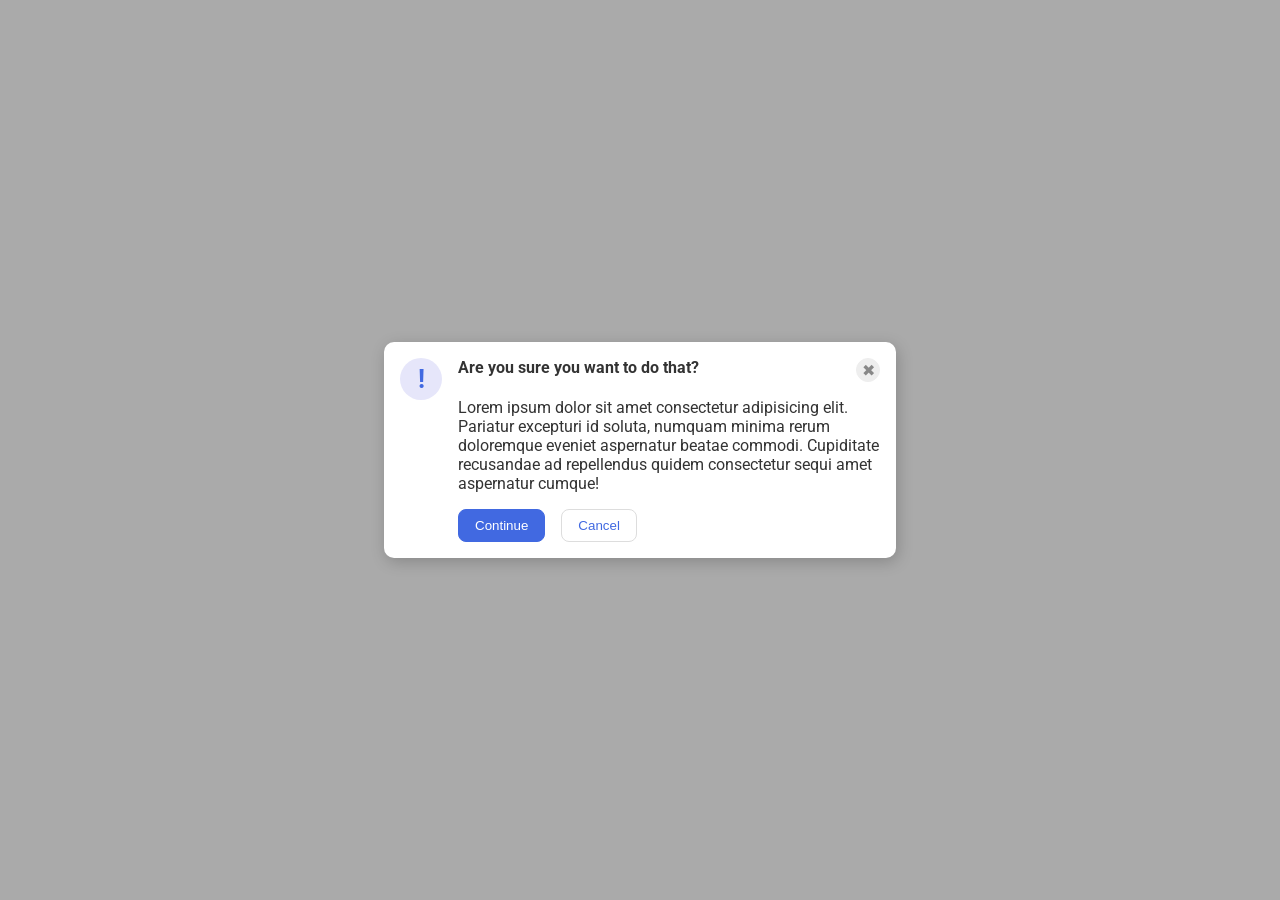
<file: foundations/flex/05-flex-modal/index.html>
<!DOCTYPE html>
<html lang="en">
  <head>
    <meta charset="UTF-8">
    <meta http-equiv="X-UA-Compatible" content="IE=edge">
    <meta name="viewport" content="width=device-width, initial-scale=1.0">
    <link rel="stylesheet" href="style.css">
    <title>Modal</title>
  </head>
  <body>
    <div class="modal">
        <div class="icon">!</div>
      <div class="main">
        <div class="header">Are you sure you want to do that?</div>
        <button class="close-button">✖</button>
        <div class="text">Lorem ipsum dolor sit amet consectetur adipisicing elit. Pariatur excepturi id soluta, numquam minima rerum doloremque eveniet aspernatur beatae commodi. Cupiditate recusandae ad repellendus quidem consectetur sequi amet aspernatur cumque!</div>     
        <button class="continue">Continue</button>
        <button class="cancel">Cancel</button>
      </div>
    </div>
  </body>
</html>
</file>
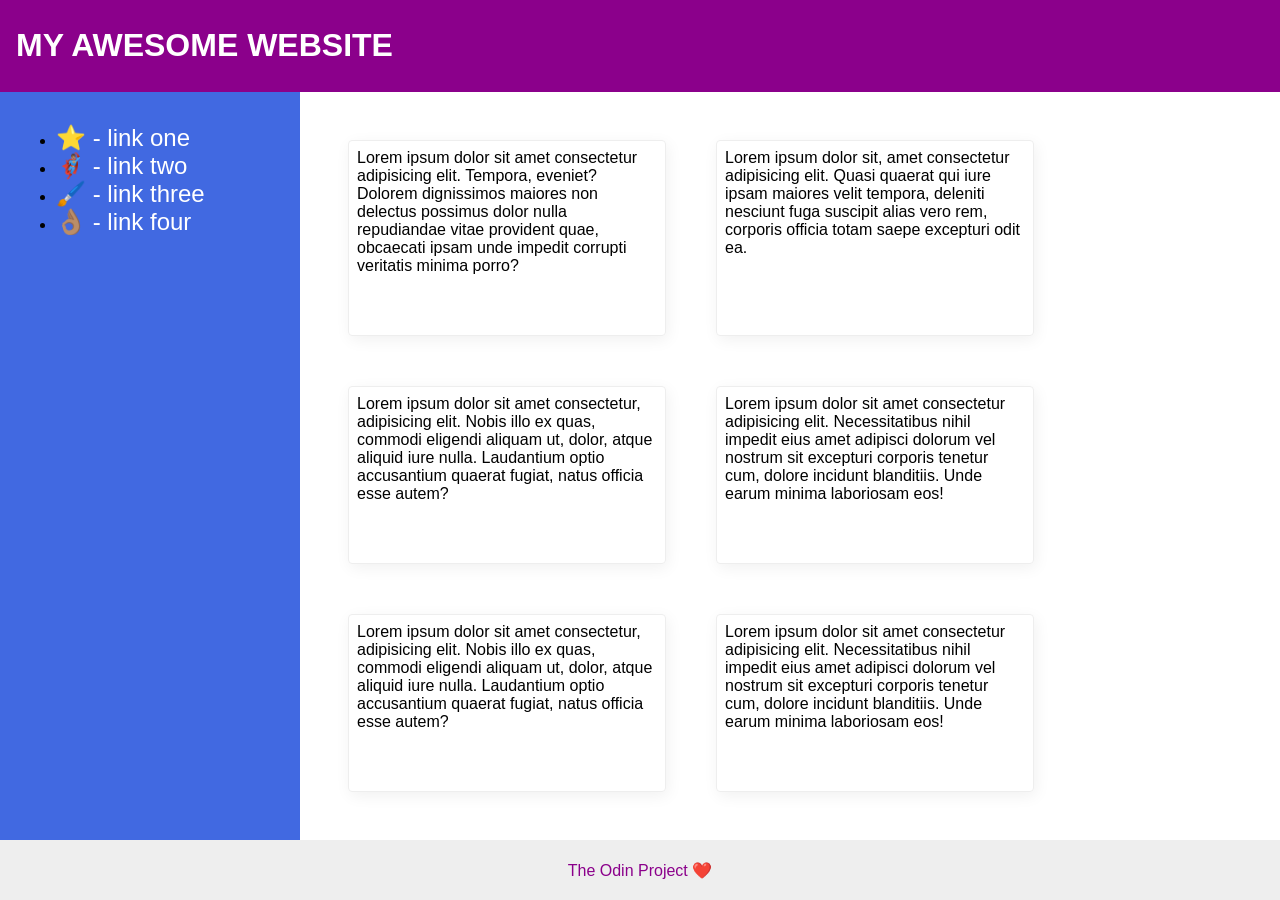
<file: foundations/flex/07-flex-layout-2/index.html>
<!DOCTYPE html>
<html lang="en">
  <head>
    <meta charset="UTF-8">
    <meta http-equiv="X-UA-Compatible" content="IE=edge">
    <meta name="viewport" content="width=device-width, initial-scale=1.0">
    <title>The Holy Grail</title>
    <link rel="stylesheet" href="style.css">
  </head>
  <body>
    <div class="flex-container">
      <div class="header">
        MY AWESOME WEBSITE
      </div>
      <div class="content">
        <div class="sidebar">
          <ul>
            <li><a href="#">⭐ - link one</a></li>
            <li><a href="#">🦸🏽‍♂️ - link two</a></li>
            <li><a href="#">🖌️ - link three</a></li>
            <li><a href="#">👌🏽 - link four</a></li>
          </ul>
        </div>
        <div class="cards">
          <div class="card">Lorem ipsum dolor sit amet consectetur adipisicing elit. Tempora, eveniet? Dolorem dignissimos maiores non delectus possimus dolor nulla repudiandae vitae provident quae, obcaecati ipsam unde impedit corrupti veritatis minima porro?</div>
          <div class="card">Lorem ipsum dolor sit, amet consectetur adipisicing elit. Quasi quaerat qui iure ipsam maiores velit tempora, deleniti nesciunt fuga suscipit alias vero rem, corporis officia totam saepe excepturi odit ea.</div>
          <div class="card">Lorem ipsum dolor sit amet consectetur, adipisicing elit. Nobis illo ex quas, commodi eligendi aliquam ut, dolor, atque aliquid iure nulla. Laudantium optio accusantium quaerat fugiat, natus officia esse autem?</div>
          <div class="card">Lorem ipsum dolor sit amet consectetur adipisicing elit. Necessitatibus nihil impedit eius amet adipisci dolorum vel nostrum sit excepturi corporis tenetur cum, dolore incidunt blanditiis. Unde earum minima laboriosam eos!</div>
          <div class="card">Lorem ipsum dolor sit amet consectetur, adipisicing elit. Nobis illo ex quas, commodi eligendi aliquam ut, dolor, atque aliquid iure nulla. Laudantium optio accusantium quaerat fugiat, natus officia esse autem?</div>
          <div class="card">Lorem ipsum dolor sit amet consectetur adipisicing elit. Necessitatibus nihil impedit eius amet adipisci dolorum vel nostrum sit excepturi corporis tenetur cum, dolore incidunt blanditiis. Unde earum minima laboriosam eos!</div>
        </div>
      </div>
      <div class="footer">
        The Odin Project ❤️
      </div>
    </div>
  </body>
</html>
</file>
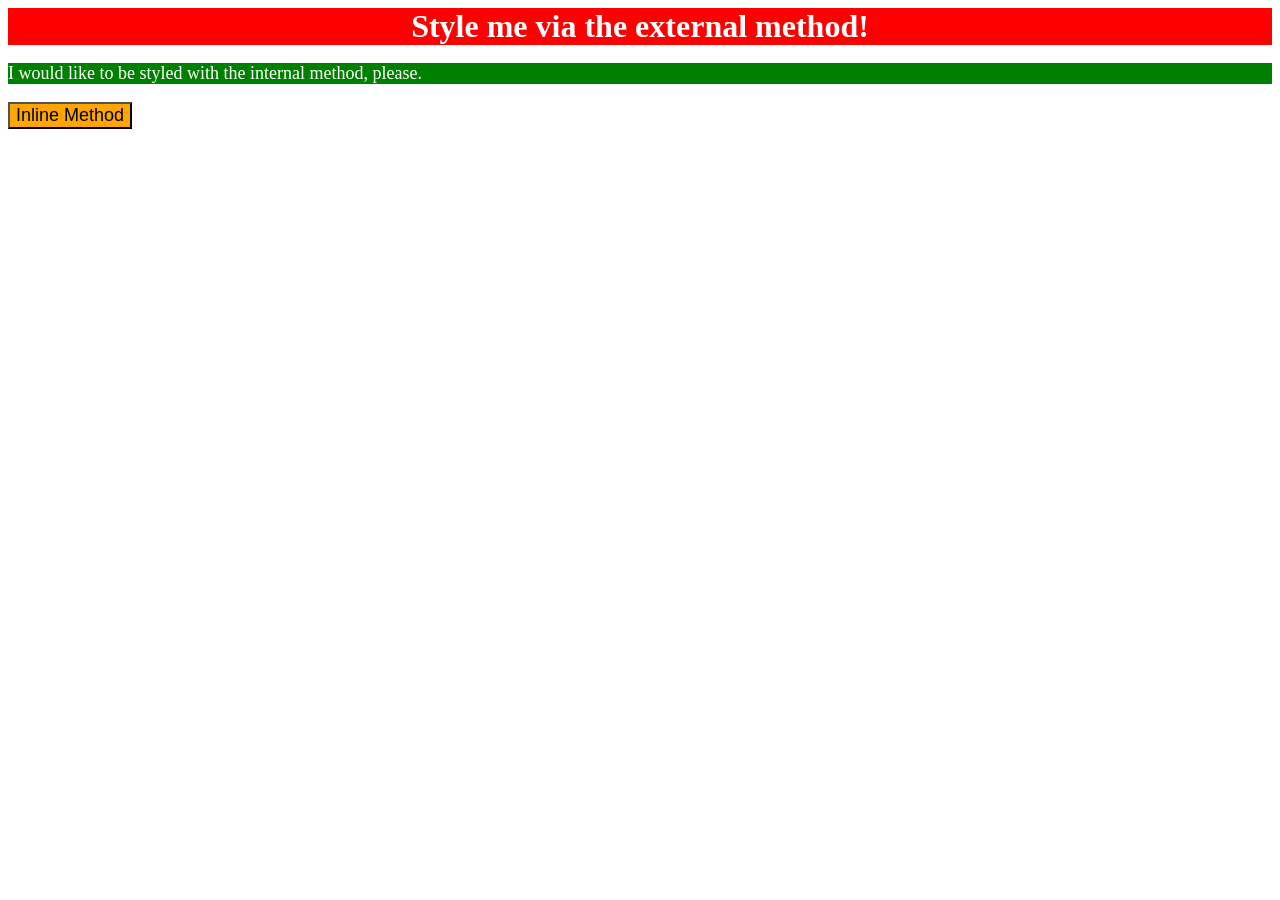
<file: foundations/intro-to-css/01-css-methods/index.html>
<!DOCTYPE html>
<html lang="en">
  <head>
    <meta charset="UTF-8">
    <meta http-equiv="X-UA-Compatible" content="IE=edge">
    <meta name="viewport" content="width=device-width, initial-scale=1.0">
    <title>Methods for Adding CSS</title>
    <link rel="stylesheet" href="styles.css">
    <style>
        p {
            background-color: green;
            font-size: 18px;
            color: white;
        }
    </style>
  </head>
  <body>
    <div>Style me via the external method!</div>
    <p>I would like to be styled with the internal method, please.</p>
    <button  style="background-color: orange; font-size: 18px">Inline Method</button>
  </body>
</html>
</file>
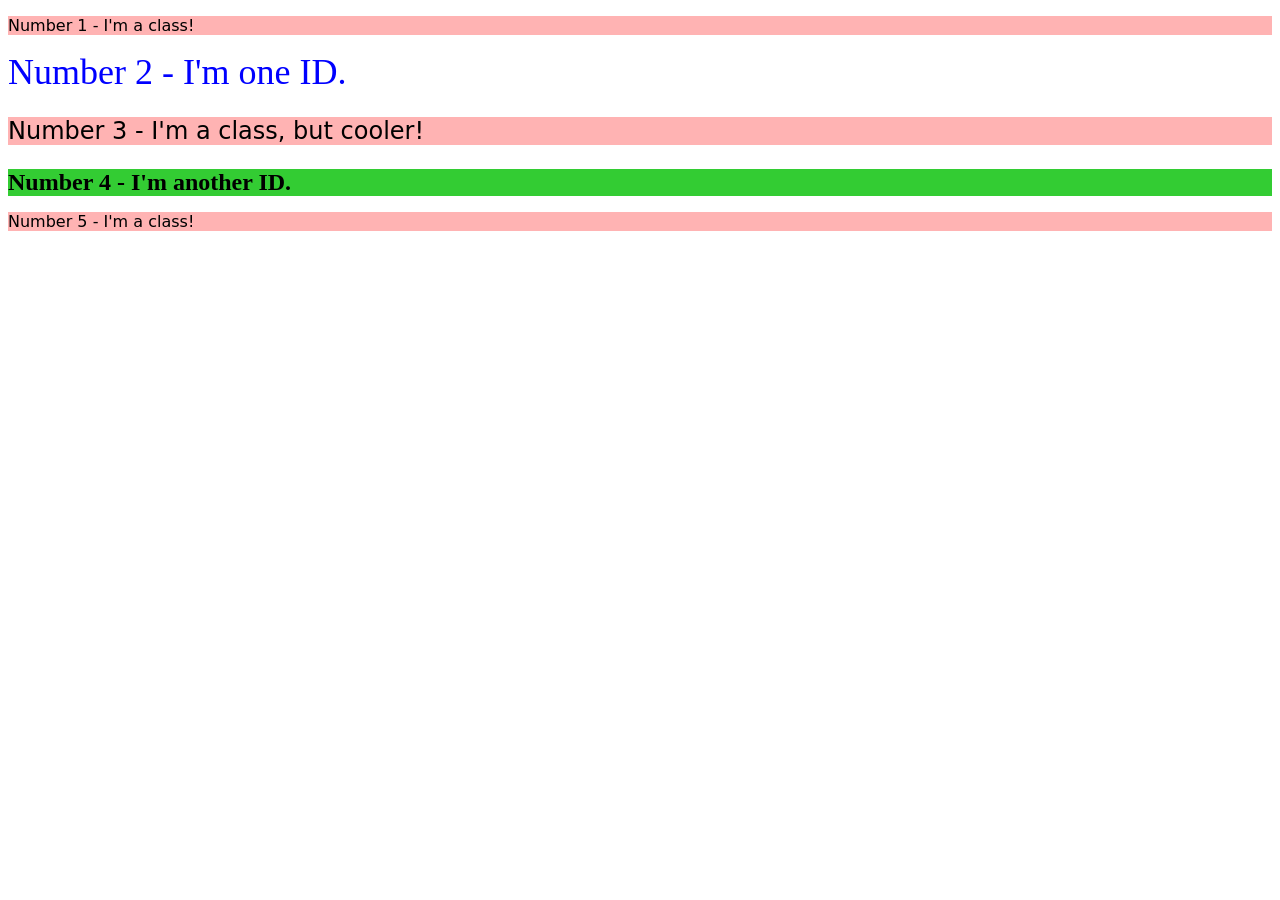
<file: foundations/intro-to-css/02-class-id-selectors/index.html>
<!DOCTYPE html>
<html lang="en">
  <head>
    <meta charset="UTF-8">
    <meta http-equiv="X-UA-Compatible" content="IE=edge">
    <meta name="viewport" content="width=device-width, initial-scale=1.0">
    <title>Class and ID Selectors</title>
    <link rel="stylesheet" href="style.css">

  </head>
  <body>
    <p class="odd">Number 1 - I'm a class!</p>
    <div id="two">Number 2 - I'm one ID.</div>
    <p class="odd">Number 3 - I'm a class, but cooler!</p>
    <div id="four">Number 4 - I'm another ID.</div>
    <p class="odd">Number 5 - I'm a class!</p>
  </body>
</html>
</file>
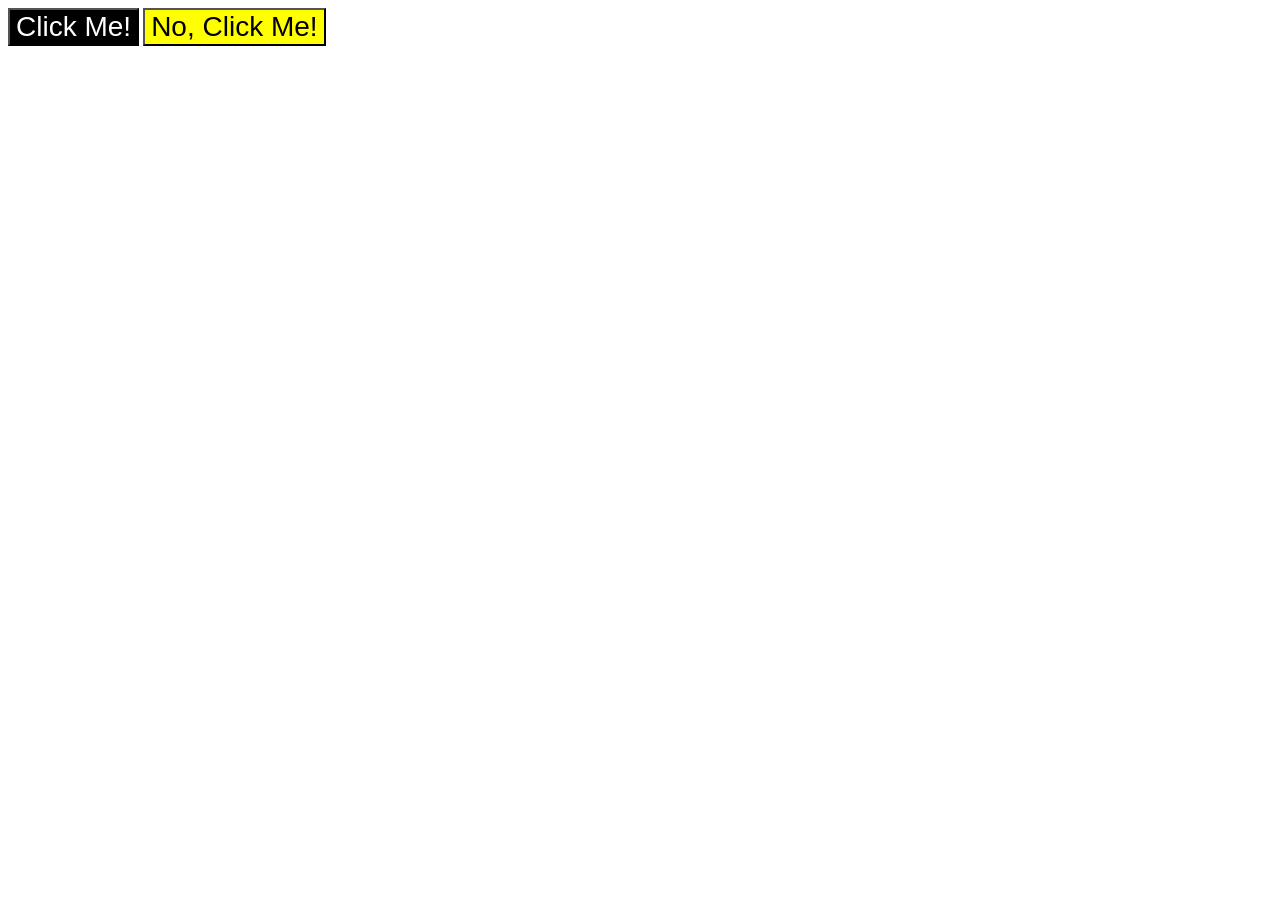
<file: foundations/intro-to-css/03-grouping-selectors/index.html>
<!DOCTYPE html>
<html lang="en">
  <head>
    <meta charset="UTF-8">
    <meta http-equiv="X-UA-Compatible" content="IE=edge">
    <meta name="viewport" content="width=device-width, initial-scale=1.0">
    <title>Grouping Selectors</title>
    <link rel="stylesheet" href="style.css">
  </head>
  <body>
    <button class="one shared">Click Me!</button>
    <button class="two shared">No, Click Me!</button>
  </body>
</html>
</file>
<file: foundations/flex/05-flex-modal/style.css>
@import url('https://fonts.googleapis.com/css2?family=Roboto:wght@400;700&display=swap');

html, body {
  height: 100%; 
}

body {
  font-family: Roboto, sans-serif;
  margin: 0;
  background: #aaa;
  color: #333;
  /* I'll give you this one for free lol */
  display: flex;
  align-items: center;
  justify-content: center;
}

.modal {
  background: white;
  width: 480px;
  border-radius: 10px;
  box-shadow: 2px 4px 16px rgba(0,0,0,.2);
}

.icon {
  color: royalblue;
  font-size: 26px;
  font-weight: 700;
  background: lavender;
  width: 42px;
  height: 42px;
  border-radius: 50%;
  display: flex;
  align-items: center;
  justify-content: center;
}

.close-button {
  background: #eee;
  border-radius: 50%;
  color: #888;
  font-weight: 400;
  font-size: 16px;
  height: 24px;
  width: 24px;
  display: flex;
  align-items: center;
  justify-content: center;
  border: 1px solid #eee;
  padding: 0;
}

button {
  cursor: pointer;
  padding: 8px 16px;
  border-radius: 8px;
}

button.continue {
  background: royalblue;
  border: 1px solid royalblue;
  color: white;
}

button.cancel {
  background: white;
  border: 1px solid #ddd;
  color: royalblue;
}

/* My solution */

.modal {
  display: flex;
  padding: 16px;
}

.icon {
  flex-shrink: 0;
}

.main {
  display: flex;
  flex-wrap: wrap;
  gap: 16px;
  padding-left: 16px;

}

.close-button {
  margin-left: auto;
}

.header {
  font-weight: bold;
  
}
</file>
<file: foundations/flex/07-flex-layout-2/style.css>
body {
  font-family: -apple-system, BlinkMacSystemFont, 'Segoe UI', Roboto, Oxygen, Ubuntu, Cantarell, 'Open Sans', 'Helvetica Neue', sans-serif;
  margin: 0;
  min-height: 100vh;
}

.header {
  height: 72px;
  background: darkmagenta;
  color: white;
}

.footer {
  height: 72px;
  background: #eee;
  color: darkmagenta;
}

.sidebar {
  width: 300px;
  background: royalblue;
  box-sizing: border-box;
}

.card {
  border: 1px solid #eee;
  box-shadow: 2px 4px 16px rgba(0,0,0,.06);
  border-radius: 4px;
}

/* My solution */

.flex-container {
  display: flex;
  flex-direction: column;
  height: 100vh;
  justify-content: space-between;
}

.content {
  display: flex;
  height:100vh;
}

.cards {
  display: flex;
  flex-wrap: wrap;
  padding: 48px;
  gap: 50px;
}

.card {
  width: 300px;
  padding: 8px;
}

.sidebar {
  flex-shrink: 0;
  padding: 16px
}

.header {
  display: flex;
  font-size: 32px;
  font-weight: 900;
  padding: 16px;
  align-items: center;
}

.footer {
    display: flex;
    justify-content: center;
    align-items: center;
}

a {
  text-decoration: none;
  color: white;
  font-size: 24px;
}
</file>
<file: foundations/intro-to-css/01-css-methods/styles.css>
div {
    background-color: red;
    font-size: 32px;
    text-align: center;
    font-weight: bold;
    color: white;
}
</file>
<file: foundations/intro-to-css/02-class-id-selectors/style.css>
p {
    background-color: #ffb3b3;
    font-family: Verdana, "DejaVu Sans", sans-serif;
}

.odd:nth-of-type(2) {
    font-size: 24px;
}

#two {
    color: #0000ff;
    font-size: 36px;
}

#four {
    background-color: #33cc33;
    font-size: 24px;
    font-weight: bold;
}
</file>
<file: foundations/intro-to-css/03-grouping-selectors/style.css>
.one {
    color: white;
    background-color: black;
}

.two {
    background-color: yellow;
}

.shared {
    font-size: 28px;
    font-family: Helvetica, "Times New Roman", sans-serif;
}
</file>
